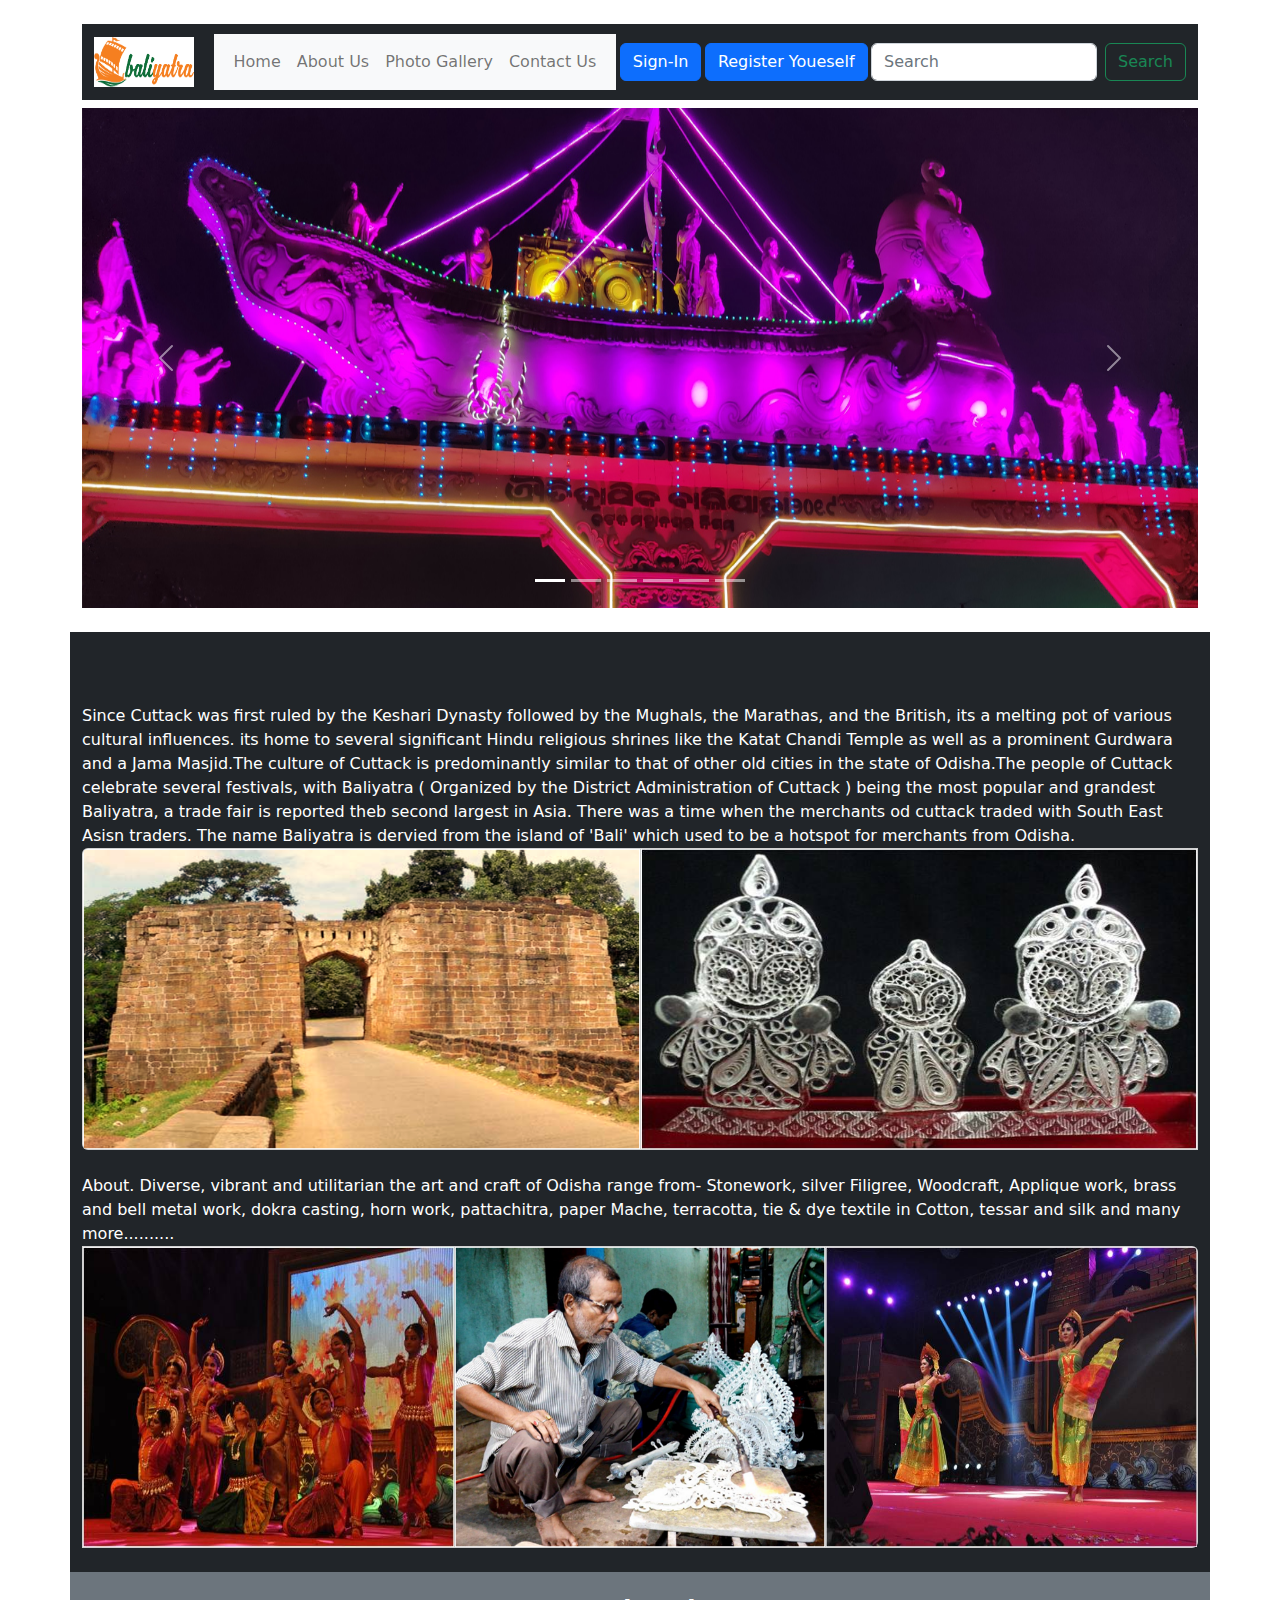
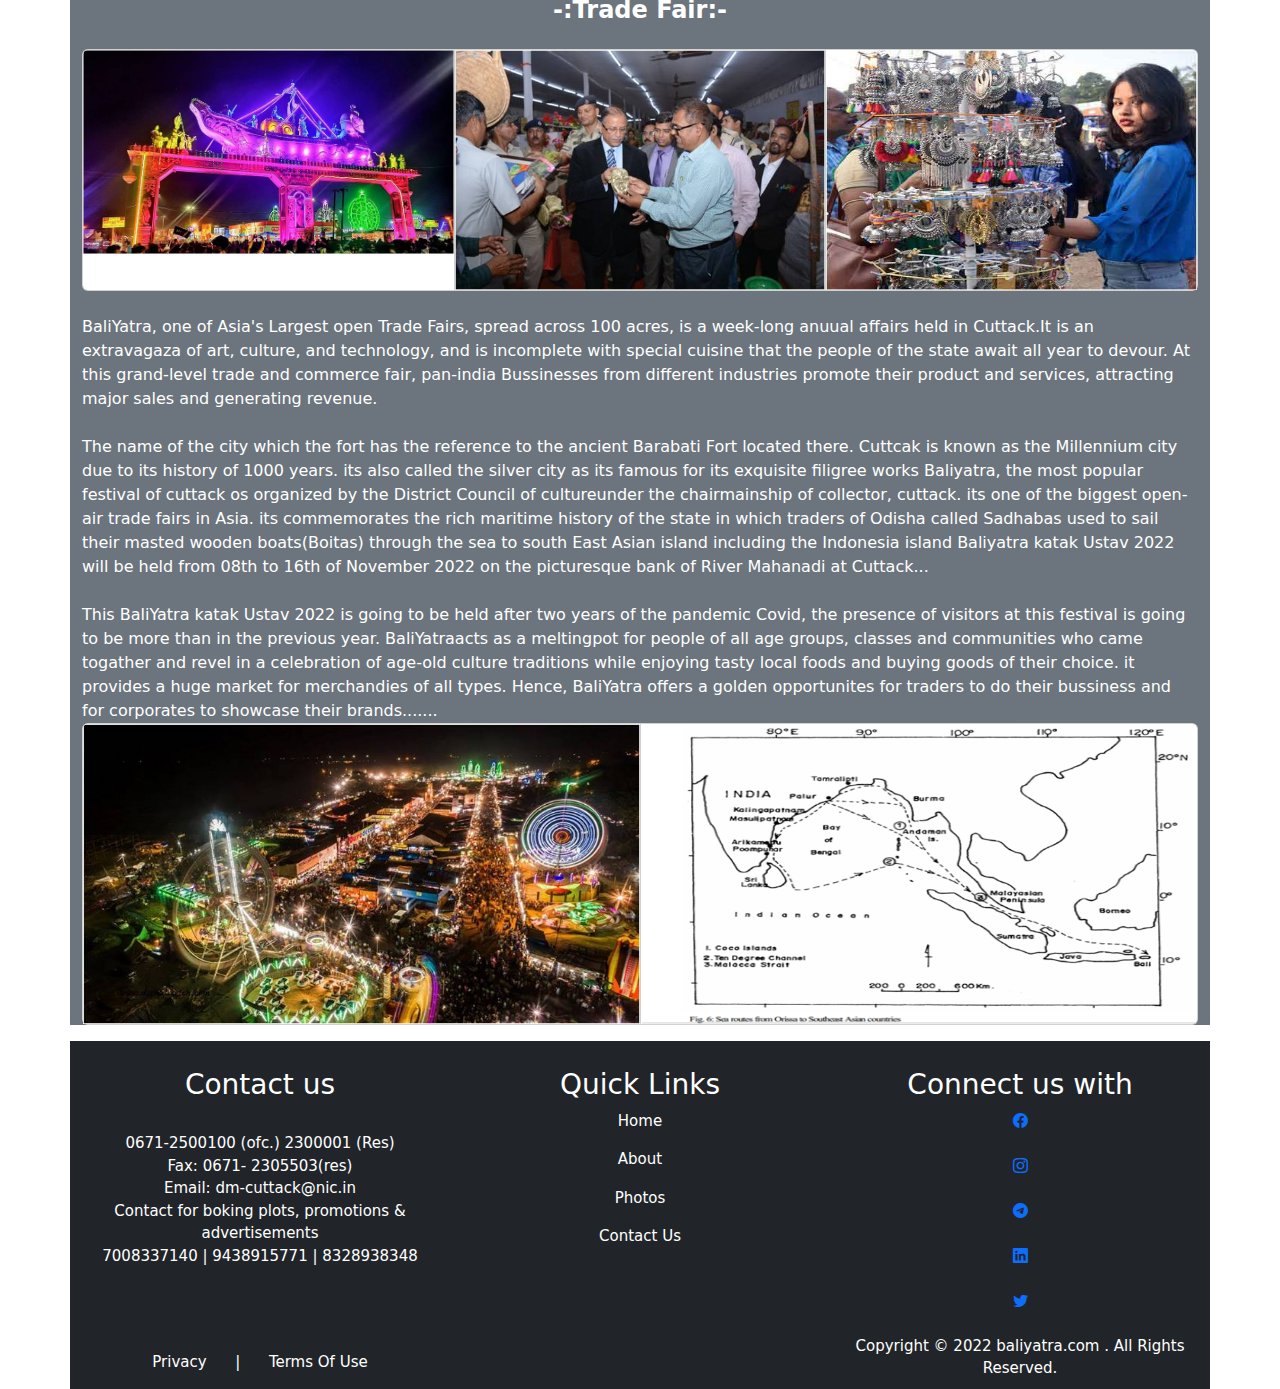
<file: index.html>
<!doctype html>
<html lang="en">
  <head>
    <meta charset="utf-8">
    <meta name="viewport" content="width=device-width, initial-scale=1">
    <title>BaliYatra | Home</title>
	<link rel="stylesheet" href="asset/css/bootstrap.min.css" />
	<link rel="stylesheet" href="https://cdn.jsdelivr.net/npm/bootstrap-icons@1.10.2/font/bootstrap-icons.css"><!------ for bootstrap icons------------>
  </head>
	<body>
		<div class="container">
			<div class="row">
				<div class="col-md-12 mt-4">
					<nav class="navbar bg-dark">
					  <div class="container">
						<a class="navbar-brand" href="index.html">
						  <img src="asset/images/baliyatra.png" alt="BaliYatra" width="100" height="50">
						</a>
						<nav class="navbar navbar-expand-lg bg-light text-white">
						  <div class="container-fluid">	
							<button class="navbar-toggler" type="button" data-bs-toggle="collapse" data-bs-target="#navbarNavAltMarkup" aria-controls="navbarNavAltMarkup" aria-expanded="false" aria-label="Toggle navigation">
							  <span class="navbar-toggler-icon"></span>
							</button>
							<div class="collapse navbar-collapse" id="navbarNavAltMarkup">
							  <div class="navbar-nav">
								<a class="nav-link" href="index.html">Home</a>
								<a class="nav-link" href="about.html">About Us</a>
								<a class="nav-link" href="photos.html">Photo Gallery</a>
								<a class="nav-link" href="contact.html">Contact Us</a>
							  </div>
							</div>
						  </div>
						</nav>
						<a class="btn btn-primary" href="contact.html" role="button">Sign-In</a>
						<a class="btn btn-primary" href="contact.html" role="button">Register Youeself	</a>
						<form class="d-flex" role="search">
						  <input class="form-control me-2" type="search" placeholder="Search" aria-label="Search">
						  <button class="btn btn-outline-success" type="submit">Search</button>
						</form>
					  </div> 
					</nav>
				</div><!------ menu bar end / header end-------->
					
					<div class="col-md-12 mt-2">
						<div id="carouselExampleIndicators" class="carousel slide" data-bs-ride="true">
						  <div class="carousel-indicators">
							<button type="button" data-bs-target="#carouselExampleIndicators" data-bs-slide-to="0" class="active" aria-current="true" aria-label="Slide 1"></button>
							<button type="button" data-bs-target="#carouselExampleIndicators" data-bs-slide-to="1" aria-label="Slide 2"></button>
							<button type="button" data-bs-target="#carouselExampleIndicators" data-bs-slide-to="2" aria-label="Slide 3"></button>
							<button type="button" data-bs-target="#carouselExampleIndicators" data-bs-slide-to="3" aria-label="Slide 4"></button>
							<button type="button" data-bs-target="#carouselExampleIndicators" data-bs-slide-to="4" aria-label="Slide 5"></button>
							<button type="button" data-bs-target="#carouselExampleIndicators" data-bs-slide-to="5" aria-label="Slide 6"></button>
						  </div>
						  <div class="carousel-inner">
							<div class="carousel-item active">
							  <img src="asset/images/1.jpg" class="d-block w-100" alt="..." height="500px">
							</div>
							<div class="carousel-item">
							  <img src="asset/images/2.jpg" class="d-block w-100" alt="..." height="500px">
							</div>
							<div class="carousel-item">
							  <img src="asset/images/3.jpg" class="d-block w-100" alt="..." height="500px">
							</div>
							<div class="carousel-item">
							  <img src="asset/images/4.jpg" class="d-block w-100" alt="..." height="500px">
							</div>
							<div class="carousel-item">
							  <img src="asset/images/5.jpg" class="d-block w-100" alt="..." height="500px">
							</div>
							<div class="carousel-item">
							  <img src="asset/images/6.jpg" class="d-block w-100" alt="..." height="500px">
							</div>
						  </div>
						  <button class="carousel-control-prev" type="button" data-bs-target="#carouselExampleIndicators" data-bs-slide="prev">
							<span class="carousel-control-prev-icon" aria-hidden="true"></span>
							<span class="visually-hidden">Previous</span>
						  </button>
						  <button class="carousel-control-next" type="button" data-bs-target="#carouselExampleIndicators" data-bs-slide="next">
							<span class="carousel-control-next-icon" aria-hidden="true"></span>
							<span class="visually-hidden">Next</span>
						  </button>
						</div>
					</div><br>
				
				<div class="bg-dark text-white mt-4"><br><br><br>
					Since Cuttack was first ruled by the Keshari Dynasty followed by the Mughals, the Marathas, and the British, its a melting pot of various cultural influences.
					its home to several significant Hindu religious shrines like the Katat Chandi Temple as well as a prominent Gurdwara and a Jama Masjid.The culture of Cuttack is
					predominantly similar to that of other old cities in the state of Odisha.The people of Cuttack celebrate several festivals, with Baliyatra ( Organized by the
					District Administration of Cuttack ) being the most popular and grandest Baliyatra, a trade fair is reported theb second largest in Asia. There was a time when
					the merchants od cuttack traded with South East Asisn traders. The name Baliyatra is dervied from the island of 'Bali' which used to be a hotspot for merchants
					from Odisha.
					
					<div class="card-group">
					  <div class="card">
						<img src="asset/images/8.png" class="card-img-top" alt="..." height="300px">
						
					  </div>
					  <div class="card">
						<img src="asset/images/9.jpg" class="card-img-top" alt="..." height="300px">
						
					  </div><br>
					  About. Diverse, vibrant and utilitarian the art and craft of Odisha range from- Stonework, silver Filigree, Woodcraft, Applique work, brass and bell metal work,
					  dokra casting, horn work, pattachitra, paper Mache, terracotta, tie & dye textile in Cotton, tessar and silk and many more..........
					  <br>
					  <div class="card">
						<img src="asset/images/7.jpg" class="card-img-top" alt="..." height="300px">
						
					  </div>
					  <div class="card">
						<img src="asset/images/13.png" class="card-img-top" alt="..." height="300px">
						
					  </div>
					  <div class="card">
						<img src="asset/images/12.jpg" class="card-img-top" alt="..." height="300px">
						
					  </div>
					</div><br>
				</div>
				<div class="bg-secondary text-white"><br>
					<h4><b> -:Trade Fair:- </h4></b>
					<div class="card-group mt-4">
					  <div class="card">
						<img src="asset/images/15.jpg" class="card-img-top" alt="...">
					  </div>
					  <div class="card">
						<img src="asset/images/16.jpg" class="card-img-top" alt="..." height="240px">
					  </div>
					  <div class="card">
						<img src="asset/images/17.jpg" class="card-img-top" alt="..." height="240px">
					  </div>
					</div><br>
					BaliYatra, one of Asia's Largest open Trade Fairs, spread across 100 acres, is a week-long anuual affairs held in Cuttack.It is an extravagaza of art, culture, and
					technology, and is incomplete with special cuisine that the people of the state await all year to devour. At this grand-level trade and commerce fair, pan-india 
					Bussinesses from different industries promote their product and services, attracting major sales and generating revenue.
					<br><br>
					The name of the city which the fort has the reference to the ancient Barabati Fort located there. Cuttcak is known as the Millennium city due to its history of 
					1000 years. its also called the silver city as its famous for its exquisite filigree works Baliyatra, the most popular festival of cuttack os organized by the District
					Council of cultureunder the chairmainship of collector, cuttack. its one of the biggest open-air trade fairs in Asia. its commemorates the rich maritime history of the
					state in which traders of Odisha called Sadhabas used to sail their masted wooden boats(Boitas) through the sea to south East Asian island including the Indonesia island
					Baliyatra katak Ustav 2022 will be held from 08th to 16th of November 2022 on the picturesque bank of River Mahanadi at Cuttack...<br><br>
					This BaliYatra katak Ustav 2022 is going to be held after two years of the pandemic Covid, the presence of visitors at this festival is going to be more than in the 
					previous year. BaliYatraacts as a meltingpot for people of all age groups, classes and communities who came togather and revel in a celebration of age-old culture 
					traditions while enjoying tasty local foods and buying goods of their choice. it provides a huge market for merchandies of all types. Hence, BaliYatra offers a golden 
					opportunites for traders to do their bussiness and for corporates to showcase their brands.......
					<div class="card-group">
					  <div class="card">
						<img src="asset/images/18.jpg" class="card-img-top" alt="..." height="300px">
					  </div>
					  <div class="card">
						<img src="asset/images/19.png" class="card-img-top" alt="..." height="300px">
					  </div>
					</div>
				</div>
<!-----------footer start------------>
				<div class="col-md-4 mt-3 bg-dark text-white">
						<br>
						<h3>Contact us</h3>
						<br>
						<p>0671-2500100 (ofc.) 2300001 (Res)<br>
						Fax: 0671- 2305503(res)<br>
						Email: dm-cuttack@nic.in<br>
						Contact for boking plots, promotions & advertisements<br>
						7008337140 |
						9438915771 |
						8328938348
						</p>
						<br><br><br>
						<p><a href="about.html" class="text-white" >Privacy</a> &nbsp;&nbsp;&nbsp;&nbsp;&nbsp;|&nbsp;&nbsp;&nbsp;&nbsp;&nbsp;
						<a href="about.html" class="text-white" >Terms Of Use</a></p>
				</div>
				
				<div class="col-md-4 mt-3 bg-dark text-white">
						<br>
						<h3>Quick Links</h3>
						<p><a href="index.html" class="text-white">Home</a></p>
						<p><a href="about.html" class="text-white" >About</a></p>
						<p><a href="photos.html"class="text-white" >Photos</a></p>
						<p><a href="contact.html" class="text-white">Contact Us</a></p>
						
				</div>
				<div class="col-md-4 mt-3 bg-dark text-white">
						<br>
						<h3> Connect us with</h3>
						<a href="http://www.facebook.com" target="_blank" ><i class="bi bi-facebook"></i></a>
						<br>
						<br>
						<a href="http://www.instagram.com" target="_blank" ><i class="bi bi-instagram"></i></a>
						<br>
						<br>
						<a href="http://www.telegram.com" target="_blank" ><i class="bi bi-telegram"></i></a>
						<br>
						<br>
						<a href="http://www.linkedin.com" target="_blank" ><i class="bi bi-linkedin"></i></a>
						<br>
						<br>
						<a href="http://www.twitter.com" target="_blank" ><i class="bi bi-twitter"></i></a>
						<br><br>
						Copyright © 2022 baliyatra.com . All Rights Reserved.
						
				</div><!-------footer ends----------->
				
			</div>
		</div>	
		<script src="asset/js/bootstrap.min.js"> </script>
		<script src="asset/js/popper.min.js"> </script>
	</body>
</html>
</file>
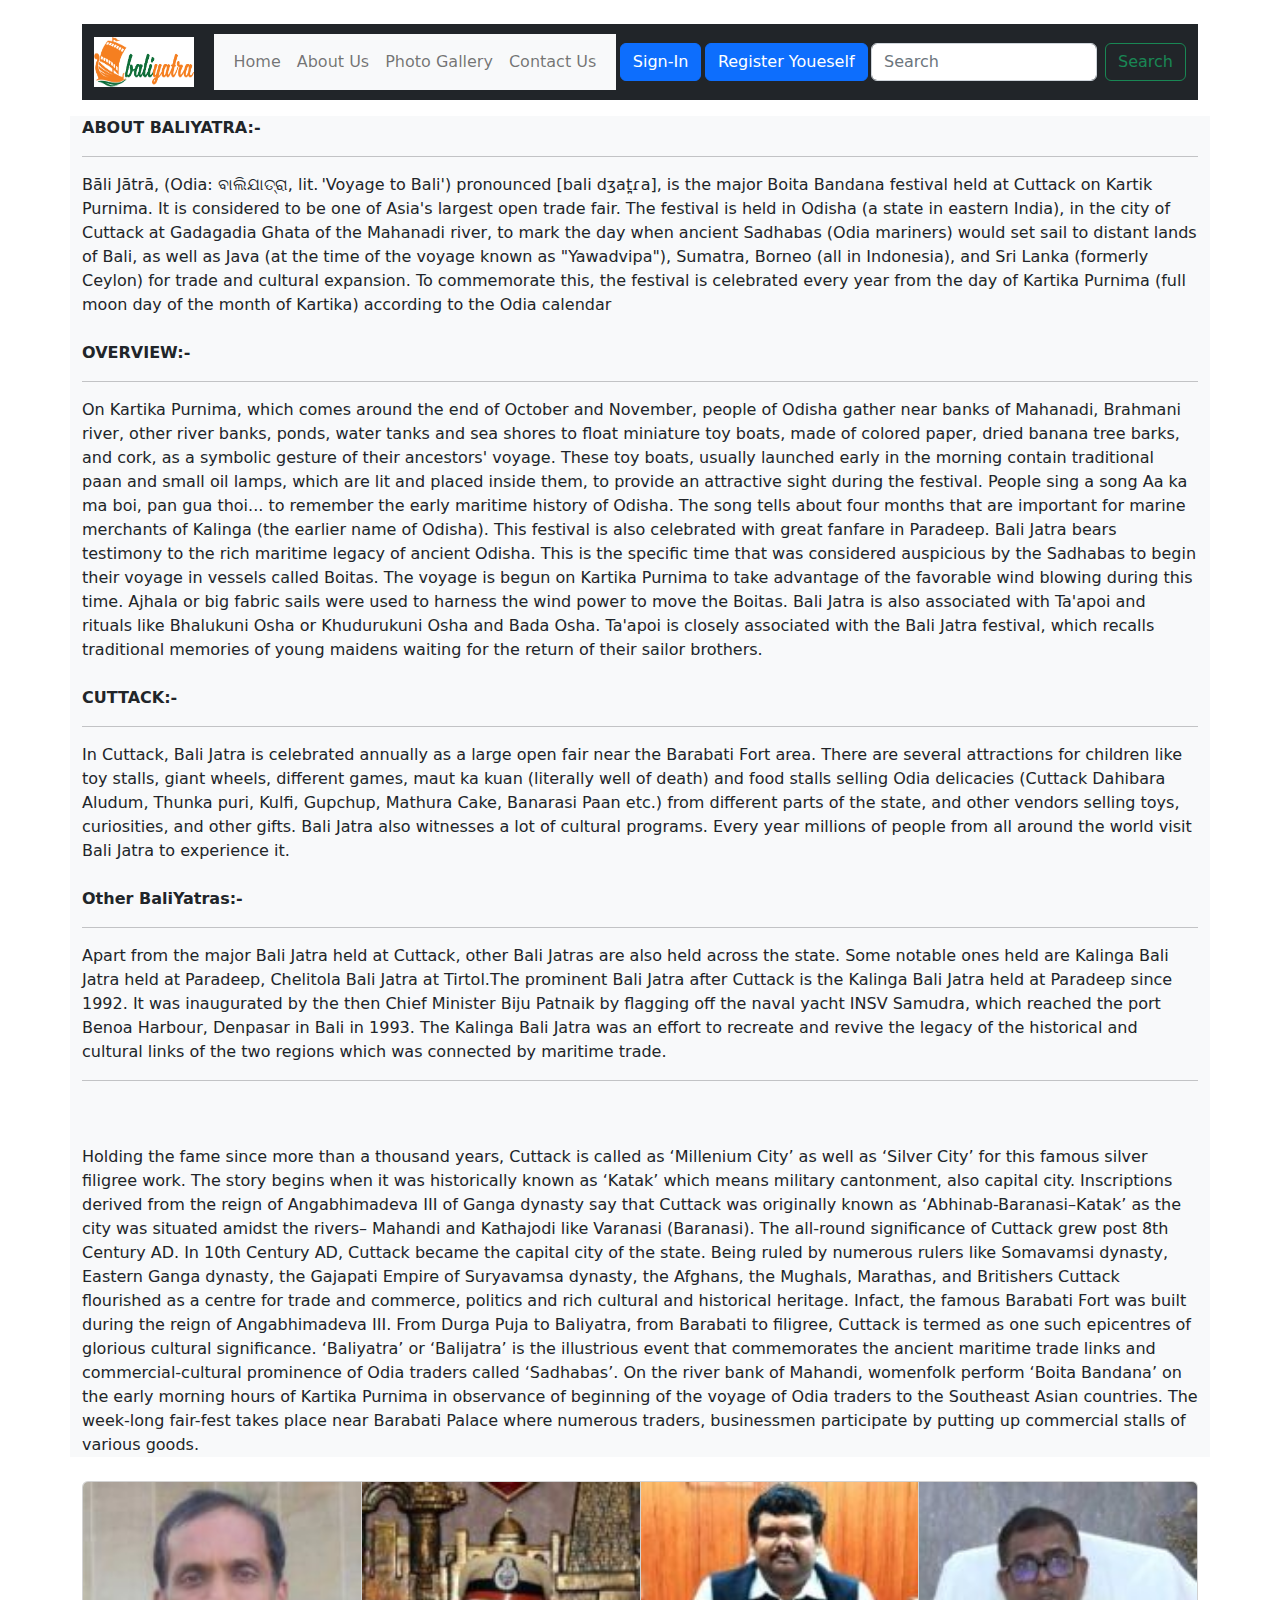
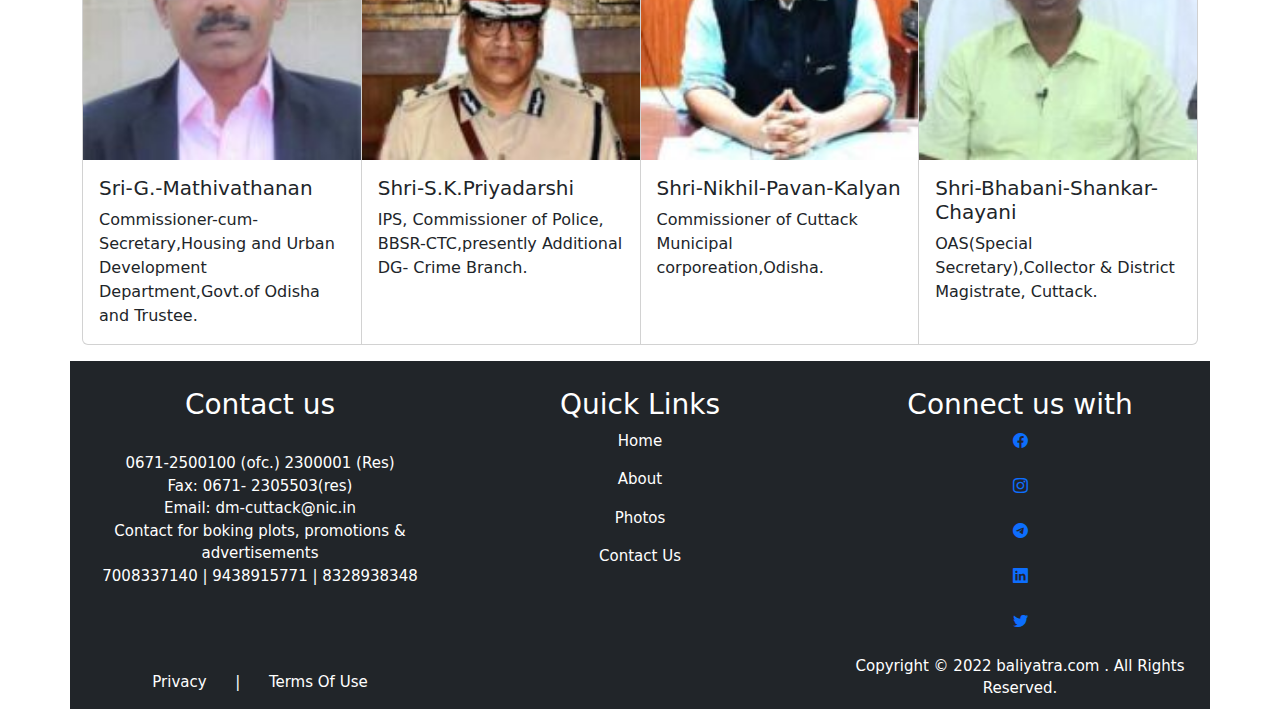
<file: about.html>
<!doctype html>
<html lang="en">
  <head>
    <meta charset="utf-8">
    <meta name="viewport" content="width=device-width, initial-scale=1">
    <title>BaliYatra | About</title>
	<link rel="stylesheet" href="asset/css/bootstrap.min.css" />
	<link rel="stylesheet" href="https://cdn.jsdelivr.net/npm/bootstrap-icons@1.10.2/font/bootstrap-icons.css"><!------ for bootstrap icons------------>
  </head>
	<body>
		<div class="container">
			<div class="row">
				<div class="col-md-12 mt-4">
					<nav class="navbar bg-dark">
					  <div class="container">
						<a class="navbar-brand" href="index.html">
						  <img src="asset/images/baliyatra.png" alt="BaliYatra" width="100" height="50">
						</a>
						<nav class="navbar navbar-expand-lg bg-light text-white">
						  <div class="container-fluid">	
							<button class="navbar-toggler" type="button" data-bs-toggle="collapse" data-bs-target="#navbarNavAltMarkup" aria-controls="navbarNavAltMarkup" aria-expanded="false" aria-label="Toggle navigation">
							  <span class="navbar-toggler-icon"></span>
							</button>
							<div class="collapse navbar-collapse" id="navbarNavAltMarkup">
							  <div class="navbar-nav">
								<a class="nav-link" href="index.html">Home</a>
								<a class="nav-link" href="about.html">About Us</a>
								<a class="nav-link" href="photos.html">Photo Gallery</a>
								<a class="nav-link" href="contact.html">Contact Us</a>
							  </div>
							</div>
						  </div>
						</nav>
						<a class="btn btn-primary" href="contact.html" role="button">Sign-In</a>
						<a class="btn btn-primary" href="contact.html" role="button">Register Youeself	</a>
						<form class="d-flex" role="search">
						  <input class="form-control me-2" type="search" placeholder="Search" aria-label="Search">
						  <button class="btn btn-outline-success" type="submit">Search</button>
						</form>
					  </div> 
					</nav>
					
				</div><!------ menu bar end / header ends------------------->
				<div class=" mt-3 bg-light">
				<b>ABOUT BALIYATRA:-</b><hr>
				Bāli Jātrā, (Odia: ବାଲିଯାତ୍ରା, lit. 'Voyage to Bali') pronounced [bali dʒat̪ɾa], is the major Boita Bandana festival held at Cuttack on Kartik Purnima.
				It is considered to be one of Asia's largest open trade fair. The festival is held in Odisha (a state in eastern India), in the city of Cuttack 
				at Gadagadia Ghata of the Mahanadi river, to mark the day when ancient Sadhabas (Odia mariners) would set sail to distant lands of Bali,
				as well as Java (at the time of the voyage known as "Yawadvipa"), Sumatra, Borneo (all in Indonesia), and Sri Lanka (formerly Ceylon) for trade and cultural expansion. 
				To commemorate this, the festival is celebrated every year from the day of Kartika Purnima (full moon day of the month of Kartika) according to the Odia calendar
				<br><br>
				<b>OVERVIEW:-</b><hr>
				On Kartika Purnima, which comes around the end of October and November, people of Odisha gather near banks of Mahanadi, Brahmani river, other river banks, ponds, 
				water tanks and sea shores to float miniature toy boats, made of colored paper, dried banana tree barks, and cork, as a symbolic gesture of their ancestors' voyage.
				These toy boats, usually launched early in the morning contain traditional paan and small oil lamps, which are lit and placed inside them, to provide an attractive
				sight during the festival. People sing a song Aa ka ma boi, pan gua thoi... to remember the early maritime history of Odisha. The song tells about four months that 
				are important for marine merchants of Kalinga (the earlier name of Odisha). This festival is also celebrated with great fanfare in Paradeep. Bali Jatra bears
				testimony to the rich maritime legacy of ancient Odisha. This is the specific time that was considered auspicious by the Sadhabas to begin their voyage in vessels called Boitas.
				The voyage is begun on Kartika Purnima to take advantage of the favorable wind blowing during this time. Ajhala or big fabric sails were used to harness the wind power to move the Boitas.

				Bali Jatra is also associated with Ta'apoi and rituals like Bhalukuni Osha or Khudurukuni Osha and Bada Osha. Ta'apoi is closely associated with the Bali Jatra 
				festival, which recalls traditional memories of young maidens waiting for the return of their sailor brothers.<br><br>
				<b>CUTTACK:-</b><hr>
				In Cuttack, Bali Jatra is celebrated annually as a large open fair near the Barabati Fort area. There are several attractions for children like toy stalls, 
				giant wheels, different games, maut ka kuan (literally well of death) and food stalls selling Odia delicacies (Cuttack Dahibara Aludum, Thunka puri, Kulfi,
				Gupchup, Mathura Cake, Banarasi Paan etc.) from different parts of the state, and other vendors selling toys, curiosities, and other gifts. Bali Jatra also
				witnesses a lot of cultural programs. Every year millions of people from all around the world visit Bali Jatra to experience it.<br><br>
				<b>Other BaliYatras:-</b><hr>
				Apart from the major Bali Jatra held at Cuttack, other Bali Jatras are also held across the state. Some notable ones held are Kalinga Bali Jatra held at Paradeep,
				Chelitola Bali Jatra at Tirtol.The prominent Bali Jatra after Cuttack is the Kalinga Bali Jatra held at Paradeep since 1992. It was inaugurated by the then 
				Chief Minister Biju Patnaik by flagging off the naval yacht INSV Samudra, which reached the port Benoa Harbour, Denpasar in Bali in 1993. 
				The Kalinga Bali Jatra was an effort to recreate and revive the legacy of the historical and cultural links of the two regions which was connected by maritime trade.
				<hr><br><br>
				Holding the fame since more than a thousand years, Cuttack is called as ‘Millenium City’ as well as ‘Silver City’ for this famous silver filigree work. 
				The story begins when it was historically known as ‘Katak’ which means military cantonment, also capital city. Inscriptions derived from the reign of Angabhimadeva
				III of Ganga dynasty say that Cuttack was originally known as ‘Abhinab-Baranasi–Katak’ as the city was situated amidst the rivers– Mahandi and Kathajodi like 
				Varanasi (Baranasi). The all-round significance of Cuttack grew post 8th Century AD. In 10th Century AD, Cuttack became the capital city of the state. 
				Being ruled by numerous rulers like Somavamsi dynasty, Eastern Ganga dynasty, the Gajapati Empire of Suryavamsa dynasty, the Afghans, the Mughals, Marathas,
				and Britishers Cuttack flourished as a centre for trade and commerce, politics and rich cultural and historical heritage. Infact, the famous Barabati Fort was 
				built during the reign of Angabhimadeva III. From Durga Puja to Baliyatra, from Barabati to filigree, Cuttack is termed as one such epicentres of glorious 
				cultural significance. ‘Baliyatra’ or ‘Balijatra’ is the illustrious event that commemorates the ancient maritime trade links and commercial-cultural 
				prominence of Odia traders called ‘Sadhabas’. On the river bank of Mahandi, womenfolk perform ‘Boita Bandana’ on the early morning hours of Kartika Purnima 
				in observance of beginning of the voyage of Odia traders to the Southeast Asian countries. The week-long fair-fest takes place near Barabati Palace where 
				numerous traders, businessmen participate by putting up commercial stalls of various goods.
				

				</div>
				
				<div class="card-group mt-4">
				  <div class="card">
					<img src="asset/images/22.jpg" class="card-img-top" alt="...">
					<div class="card-body">
					  <h5 class="card-title">Sri-G.-Mathivathanan</h5>
					  <p class="card-text">Commissioner-cum-Secretary,Housing and Urban Development Department,Govt.of Odisha and Trustee.</p>
					  <!-- <p class="card-text"><small class="text-muted">Last updated 3 mins ago</small></p> -->
					</div>
				  </div>
				  <div class="card">
					<img src="asset/images/21.jpg" class="card-img-top" alt="...">
					<div class="card-body">
					  <h5 class="card-title">Shri-S.K.Priyadarshi</h5>
					  <p class="card-text">IPS, Commissioner of Police, BBSR-CTC,presently Additional DG- Crime Branch.</p>
					  <!-- <p class="card-text"><small class="text-muted">Last updated 3 mins ago</small></p> -->
					</div>
				  </div>
				  <div class="card">
					<img src="asset/images/20.jpg" class="card-img-top" alt="...">
					<div class="card-body">
					  <h5 class="card-title">Shri-Nikhil-Pavan-Kalyan</h5>
					  <p class="card-text">Commissioner of Cuttack Municipal corporeation,Odisha.</p>
					  <!-- <p class="card-text"><small class="text-muted">Last updated 3 mins ago</small></p> -->
					</div>
				  </div>
				  <div class="card">
					<img src="asset/images/23.jpg" class="card-img-top" alt="...">
					<div class="card-body">
					  <h5 class="card-title">Shri-Bhabani-Shankar-Chayani</h5>
					  <p class="card-text">OAS(Special Secretary),Collector & District Magistrate, Cuttack.</p>
					  <!-- <p class="card-text"><small class="text-muted">Last updated 3 mins ago</small></p> -->
					</div>
				  </div>
				</div>
<!-----------footer start------------>
				<div class="col-md-4 mt-3 bg-dark text-white">
						<br>
						<h3>Contact us</h3>
						<br>
						<p>0671-2500100 (ofc.) 2300001 (Res)<br>
						Fax: 0671- 2305503(res)<br>
						Email: dm-cuttack@nic.in<br>
						Contact for boking plots, promotions & advertisements<br>
						7008337140 |
						9438915771 |
						8328938348
						</p>
						<br><br><br>
						<p><a href="about.html" class="text-white" >Privacy</a> &nbsp;&nbsp;&nbsp;&nbsp;&nbsp;|&nbsp;&nbsp;&nbsp;&nbsp;&nbsp;
						<a href="about.html" class="text-white" >Terms Of Use</a></p>
				</div>
				
				<div class="col-md-4 mt-3 bg-dark text-white">
						<br>
						<h3>Quick Links</h3>
						<p><a href="index.html" class="text-white">Home</a></p>
						<p><a href="about.html" class="text-white" >About</a></p>
						<p><a href="photos.html"class="text-white" >Photos</a></p>
						<p><a href="contact.html" class="text-white">Contact Us</a></p>
				</div>
				<div class="col-md-4 mt-3 bg-dark text-white">
						<br>
						<h3> Connect us with</h3>
						<a href="http://www.facebook.com" target="_blank" ><i class="bi bi-facebook"></i></a>
						<br>
						<br>
						<a href="http://www.instagram.com" target="_blank" ><i class="bi bi-instagram"></i></a>
						<br>
						<br>
						<a href="http://www.telegram.com" target="_blank" ><i class="bi bi-telegram"></i></a>
						<br>
						<br>
						<a href="http://www.linkedin.com" target="_blank" ><i class="bi bi-linkedin"></i></a>
						<br>
						<br>
						<a href="http://www.twitter.com" target="_blank" ><i class="bi bi-twitter"></i></a>
						<br><br>
						Copyright © 2022 baliyatra.com . All Rights Reserved.
				</div><!-------footer ends----------->
			</div>
		</div>	
		<script src="asset/js/bootstrap.min.js"> </script>
		<script src="asset/js/popper.min.js"> </script>
	</body>
</html>
</file>
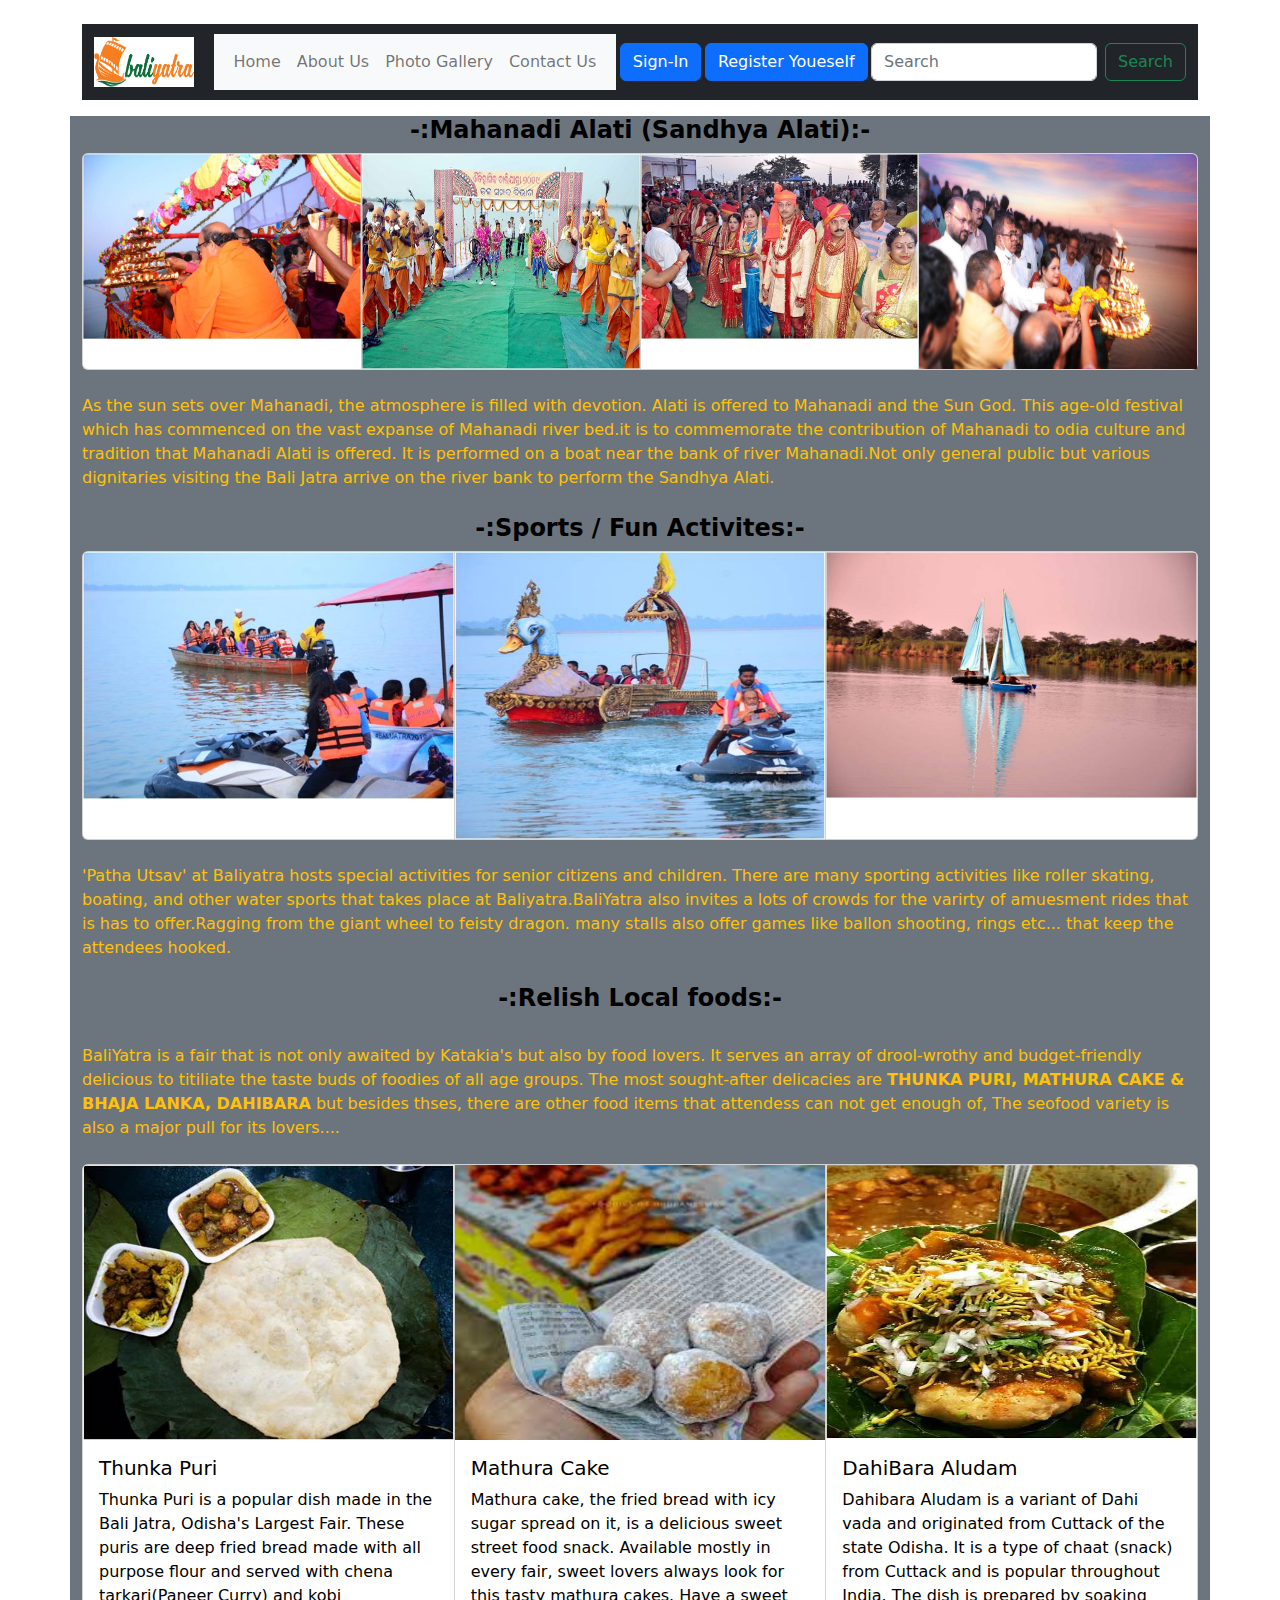
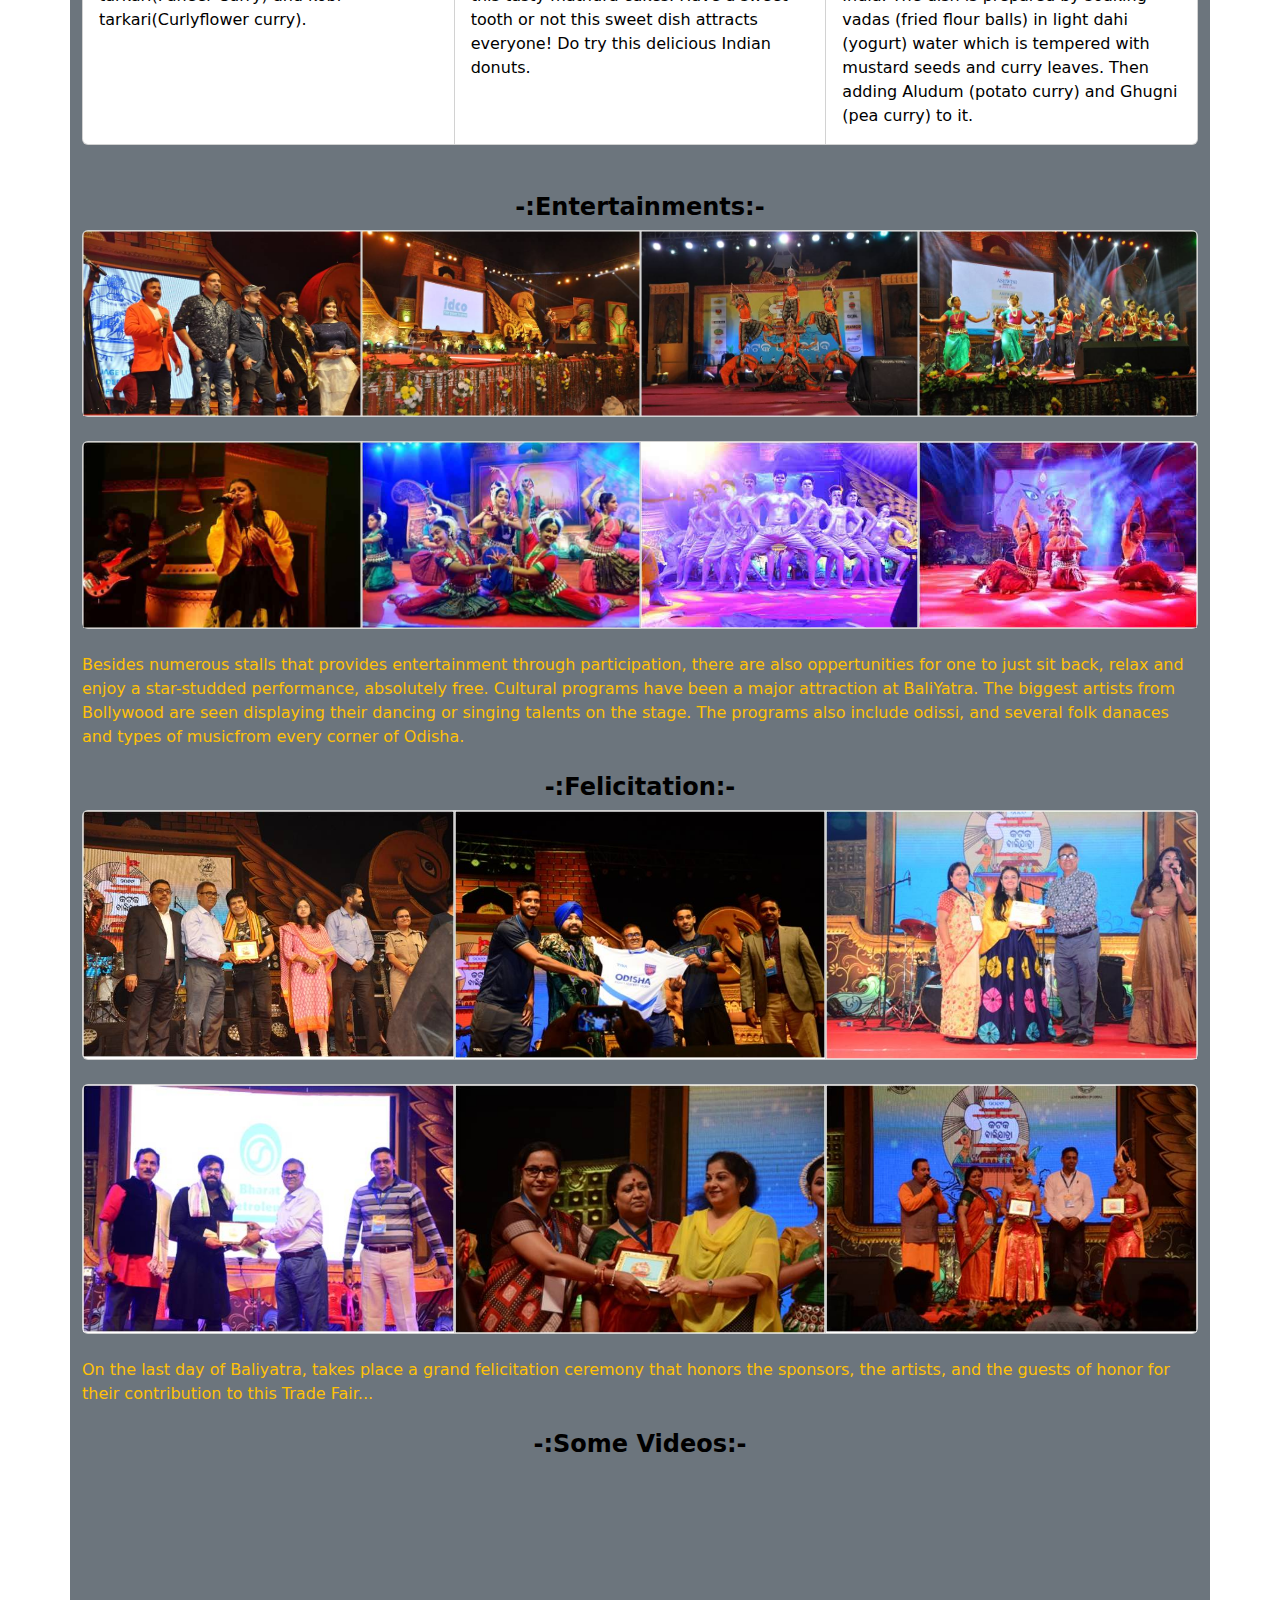
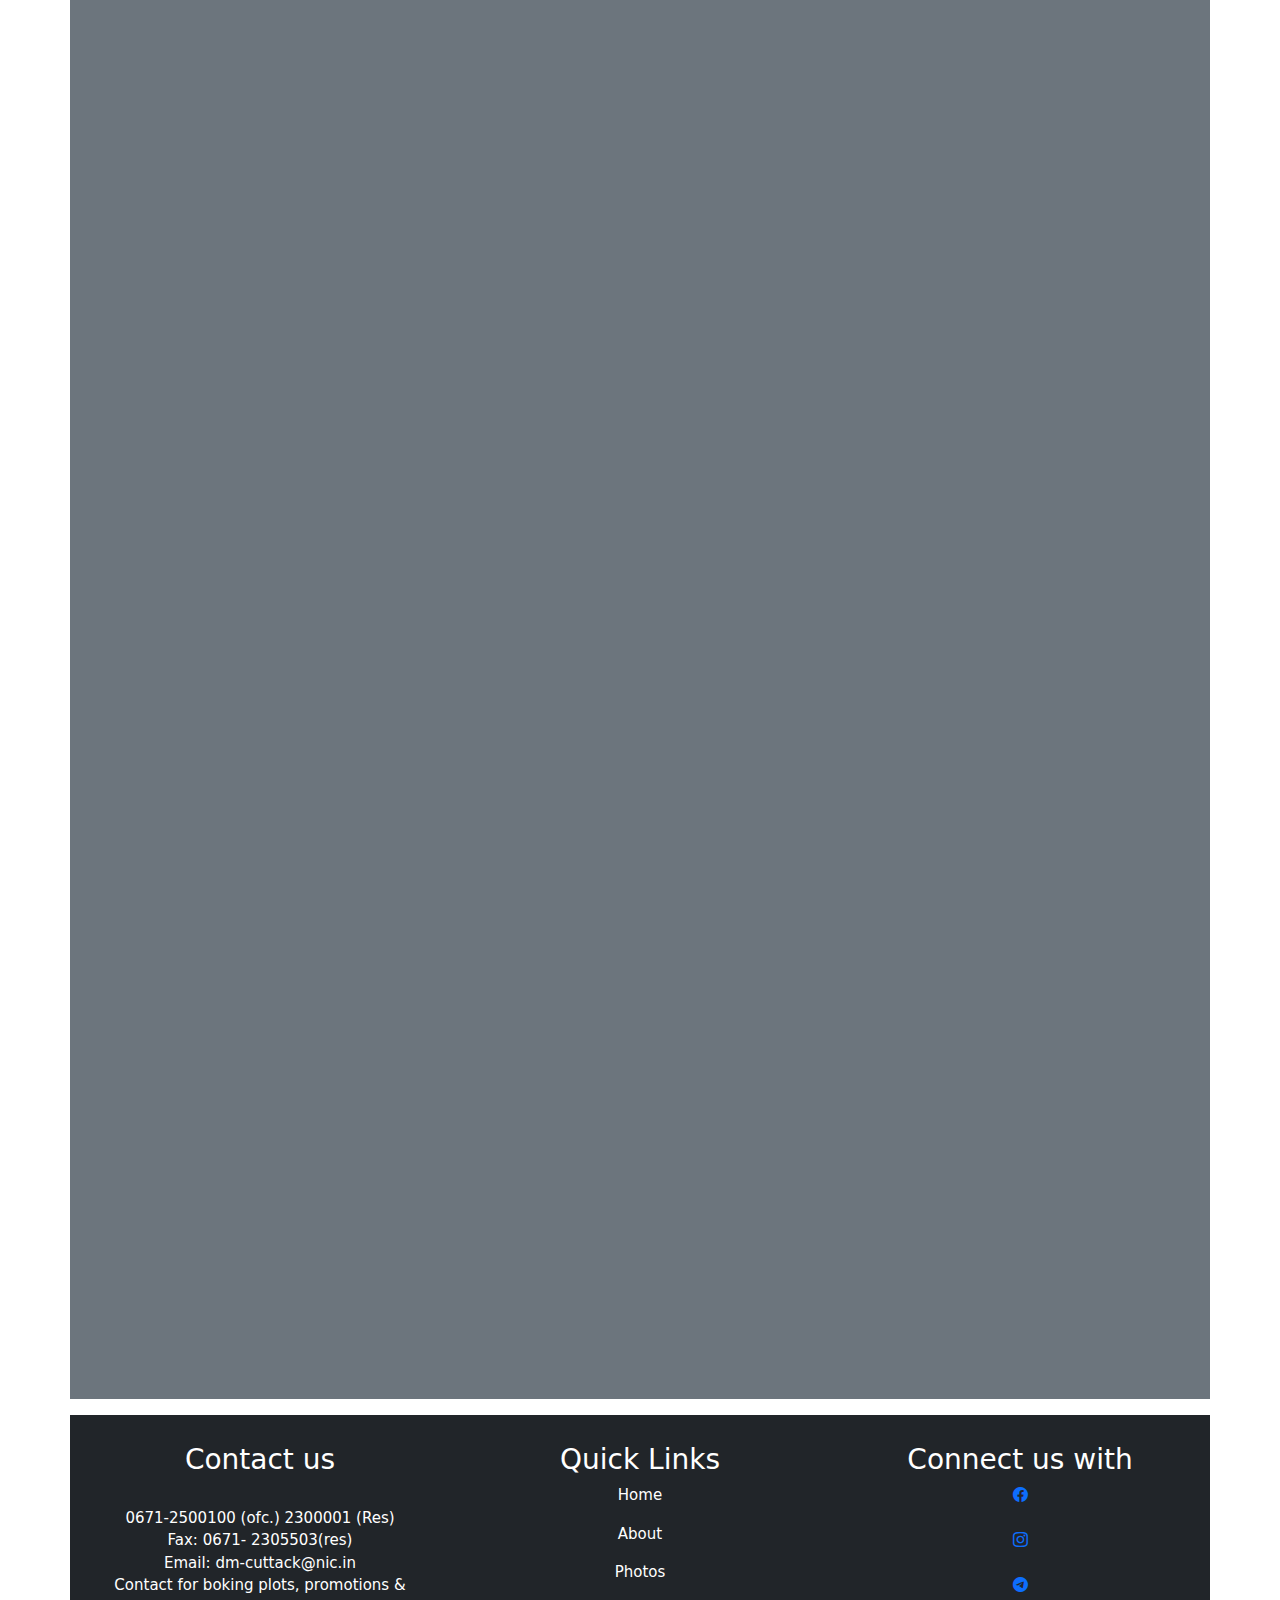
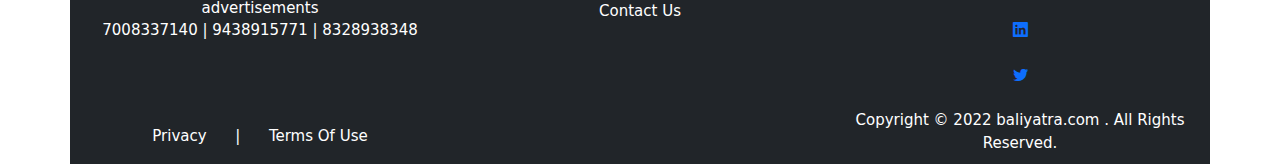
<file: photos.html>
<!doctype html>
<html lang="en">
  <head>
    <meta charset="utf-8">
    <meta name="viewport" content="width=device-width, initial-scale=1">
    <title>BaliYatra | Photos</title>
	<link rel="stylesheet" href="asset/css/bootstrap.min.css" />
	<link rel="stylesheet" href="https://cdn.jsdelivr.net/npm/bootstrap-icons@1.10.2/font/bootstrap-icons.css"><!------ for bootstrap icons------------>
  </head>
	<body>
		<div class="container">
			<div class="row">
				<div class="col-md-12 mt-4">
					<nav class="navbar bg-dark">
					  <div class="container">
						<a class="navbar-brand" href="index.html">
						  <img src="asset/images/baliyatra.png" alt="BaliYatra" width="100" height="50">
						</a>
						<nav class="navbar navbar-expand-lg bg-light text-white">
						  <div class="container-fluid">	
							<button class="navbar-toggler" type="button" data-bs-toggle="collapse" data-bs-target="#navbarNavAltMarkup" aria-controls="navbarNavAltMarkup" aria-expanded="false" aria-label="Toggle navigation">
							  <span class="navbar-toggler-icon"></span>
							</button>
							<div class="collapse navbar-collapse" id="navbarNavAltMarkup">
							  <div class="navbar-nav">
								<a class="nav-link" href="index.html">Home</a>
								<a class="nav-link" href="about.html">About Us</a>
								<a class="nav-link" href="photos.html">Photo Gallery</a>
								<a class="nav-link" href="contact.html">Contact Us</a>
							  </div>
							</div>
						  </div>
						</nav>
						<a class="btn btn-primary" href="contact.html" role="button">Sign-In</a>
						<a class="btn btn-primary" href="contact.html" role="button">Register Youeself	</a>
						<form class="d-flex" role="search">
						  <input class="form-control me-2" type="search" placeholder="Search" aria-label="Search">
						  <button class="btn btn-outline-success" type="submit">Search</button>
						</form>
					  </div> 
					</nav><!------ menu bar end / header end-------->
				</div>
				<div class="bg-secondary mt-3 text-warning">
				<h4 class="text-black"><b>-:Mahanadi Alati (Sandhya Alati):-</b></h4>
					<div class="card-group">
					  <div class="card">
						<img src="asset/images/24.jpg" class="card-img-top" alt="...">
						
					  </div>
					  <div class="card">
						<img src="asset/images/25.jpg" class="card-img-top" alt="..." height="215px">
						
					  </div>
					  <div class="card">
						<img src="asset/images/26..jpg" class="card-img-top" alt="...">
						
					  </div>
					  <div class="card">
						<img src="asset/images/27.jpg" class="card-img-top" alt="..." height="215px">
						
					  </div>
					</div><br>
					As the sun sets over Mahanadi, the atmosphere is filled with devotion. 
					Alati is offered to Mahanadi and the Sun God. This age-old festival which has commenced on the vast expanse of Mahanadi
					river bed.it is to commemorate the contribution of Mahanadi to odia culture and tradition that Mahanadi Alati is offered.
					It is performed on a boat near the bank of river Mahanadi.Not only general public but various dignitaries visiting the Bali 
					Jatra arrive on the river bank to perform the Sandhya Alati.
					<br><br><h4 class="text-black"><b>-:Sports / Fun Activites:-</b></h4>
					<div class="card-group">
					  <div class="card">
						<img src="asset/images/28.jpg" class="card-img-top" alt="...">
					  </div>
					  <div class="card">
						<img src="asset/images/29.jpg" class="card-img-top" alt="..." height="287px">
					  </div>
					  <div class="card">
						<img src="asset/images/30.jpg" class="card-img-top" alt="...">
					  </div>
					</div><br>
					'Patha Utsav' at Baliyatra hosts special activities for senior citizens and children. There are many sporting activities like
					roller skating, boating, and other water sports that takes place at Baliyatra.BaliYatra also invites a lots of crowds for the varirty of 
					amuesment rides that is has to offer.Ragging from the giant wheel to feisty dragon. many stalls also offer games like ballon shooting, rings etc...
					that keep the attendees hooked.
					<br><br><h4 class="text-black"><b>-:Relish Local foods:-</b></h4>
					<br>
					BaliYatra is a fair that is not only awaited by Katakia's but also by food lovers. It serves an array of drool-wrothy and budget-friendly
					delicious to titiliate the taste buds of foodies of all age groups. The most sought-after delicacies are <b>THUNKA PURI, MATHURA CAKE & BHAJA LANKA, DAHIBARA</b>
					but besides thses, there are other food items that attendess can not get enough of, The seofood variety is also a major pull for its lovers....<br>
					<br>
				<div class="card-group">
				  <div class="card">
					<img src="asset/images/31...jpg" class="card-img-top" alt="..." height="275px">
					<div class="card-body">
					  <h5 class="card-title text-black">Thunka Puri</h5>
					  <p class="card-text text-black">Thunka Puri is a popular dish made in the Bali Jatra, Odisha's Largest Fair. 
						These puris are deep fried bread made with all purpose flour and served with chena tarkari(Paneer Curry) and kobi tarkari(Curlyflower curry).</p> 
					</div>
				  </div>
				  <div class="card">
					<img src="asset/images/32.jpg" class="card-img-top" alt="..." height="275px">
					<div class="card-body">
					  <h5 class="card-title text-black">Mathura Cake</h5>
					  <p class="card-text text-black">Mathura cake, the fried bread with icy sugar spread on it, is a delicious sweet street
						food snack. Available mostly in every fair, sweet lovers always look for this tasty mathura cakes. 
						Have a sweet tooth or not this sweet dish attracts everyone! Do try this delicious Indian donuts.</p>
					</div>
				  </div>
				  <div class="card">
					<img src="asset/images/33...jpg" class="card-img-top" alt="..." height="275px">
					<div class="card-body">
					  <h5 class="card-title text-black">DahiBara Aludam</h5>
					  <p class="card-text text-black">Dahibara Aludam is a variant of Dahi vada and originated from Cuttack of the state Odisha.
					  It is a type of chaat (snack) from Cuttack and is popular throughout India. The dish is prepared by soaking vadas
					  (fried flour balls) in light dahi (yogurt) water which is tempered with mustard seeds and curry leaves.
					  Then adding Aludum (potato curry) and Ghugni (pea curry) to it.</p>
					</div>
				  </div>
				</div><br>
				<br><h4 class="text-black"><b>-:Entertainments:-</b></h4>
					<div class="card-group">
					  <div class="card">
						<img src="asset/images/35.jpg" class="card-img-top" alt="...">
					  </div>
					  <div class="card">
						<img src="asset/images/36.jpg" class="card-img-top" alt="..." >
					  </div>
					  <div class="card">
						<img src="asset/images/37.jpg" class="card-img-top" alt="...">
					  </div>
					  <div class="card">
						<img src="asset/images/38.jpg" class="card-img-top" alt="...">
					  </div>
					</div><br>
					<div class="card-group">
					  <div class="card">
						<img src="asset/images/39.jpg" class="card-img-top" alt="...">
					  </div>
					  <div class="card">
						<img src="asset/images/40.jpg" class="card-img-top" alt="..." >
					  </div>
					  <div class="card">
						<img src="asset/images/41.jpg" class="card-img-top" alt="...">
					  </div>
					  <div class="card">
						<img src="asset/images/42.jpg" class="card-img-top" alt="...">
					  </div>
					</div><br>
					Besides numerous stalls that provides entertainment through participation, there are also oppertunities for one to just sit back,
					relax and enjoy a star-studded performance, absolutely free. Cultural programs have been a major attraction at BaliYatra. The biggest
					artists from Bollywood are seen displaying their dancing or singing talents on the stage. The programs also include odissi, and 
					several folk danaces and types of musicfrom every corner of Odisha.<br>
					<br><h4 class="text-black"><b>-:Felicitation:-</b></h4>
					<div class="card-group">
					  <div class="card">
						<img src="asset/images/43.jpg" class="card-img-top" alt="...">
					  </div>
					  <div class="card">
						<img src="asset/images/44.jpg" class="card-img-top" alt="..." >
					  </div>
					  <div class="card">
						<img src="asset/images/45.jpg" class="card-img-top" alt="...">
					  </div>
					</div><br>
					<div class="card-group">
					  <div class="card">
						<img src="asset/images/46.jpg" class="card-img-top" alt="...">
					  </div>
					  <div class="card">
						<img src="asset/images/47.jpg" class="card-img-top" alt="..." >
					  </div>
					  <div class="card">
						<img src="asset/images/48.jpg" class="card-img-top" alt="...">
					  </div>
					</div><br>
					On the last day of Baliyatra, takes place a grand felicitation ceremony that honors the sponsors, 
					the artists, and the guests of honor for their contribution to this Trade Fair...<br>
					<br><h4 class="text-black"><b>-:Some Videos:-</b></h4><br>
					<iframe width="1300" height="480" src="https://www.youtube.com/embed/68KwtN2xnB4" title="Breathtaking aerial view of Bali Yatra 2022 in Cuttack" 
					frameborder="0" allow="accelerometer; autoplay; clipboard-write; encrypted-media; gyroscope; picture-in-picture" allowfullscreen></iframe>
					<br><br>
					<iframe width="1300" height="480" src="https://www.youtube.com/embed/_CncTKPwVoA" title="Javed Ali Khan entry live show in Cuttack bali yatra 🎸🎷🎤" 
					frameborder="0" allow="accelerometer; autoplay; clipboard-write; encrypted-media; gyroscope; picture-in-picture" allowfullscreen></iframe>
					<br><br>
					<iframe width="1300" height="480" src="https://www.youtube.com/embed/aXQCSv07x5A" title="ବିଶ୍ୱ ପ୍ରସିଦ୍ଧ କଟକ ବାଲି ଯାତ୍ରା / Cuttack Bali Yatra 2022 #balijatra #baliyatra #sumitalifestyle" 
					frameborder="0" allow="accelerometer; autoplay; clipboard-write; encrypted-media; gyroscope; picture-in-picture" allowfullscreen></iframe>
				</div>		
<!-----------footer start------------>
				<div class="col-md-4 mt-3 bg-dark text-white">
						<br>
						<h3>Contact us</h3>
						<br>
						<p>0671-2500100 (ofc.) 2300001 (Res)<br>
						Fax: 0671- 2305503(res)<br>
						Email: dm-cuttack@nic.in<br>
						Contact for boking plots, promotions & advertisements<br>
						7008337140 |
						9438915771 |
						8328938348
						</p>
						<br><br><br>
						<p><a href="about.html" class="text-white" >Privacy</a> &nbsp;&nbsp;&nbsp;&nbsp;&nbsp;|&nbsp;&nbsp;&nbsp;&nbsp;&nbsp;
						<a href="about.html" class="text-white" >Terms Of Use</a></p>
				</div>
				
				<div class="col-md-4 mt-3 bg-dark text-white">
						<br>
						<h3>Quick Links</h3>
						<p><a href="index.html" class="text-white">Home</a></p>
						<p><a href="about.html" class="text-white" >About</a></p>
						<p><a href="photos.html"class="text-white" >Photos</a></p>
						<p><a href="contact.html" class="text-white">Contact Us</a></p>
						
				</div>
				<div class="col-md-4 mt-3 bg-dark text-white">
						<br>
						<h3> Connect us with</h3>
						<a href="http://www.facebook.com" target="_blank" ><i class="bi bi-facebook"></i></a>
						<br>
						<br>
						<a href="http://www.instagram.com" target="_blank" ><i class="bi bi-instagram"></i></a>
						<br>
						<br>
						<a href="http://www.telegram.com" target="_blank" ><i class="bi bi-telegram"></i></a>
						<br>
						<br>
						<a href="http://www.linkedin.com" target="_blank" ><i class="bi bi-linkedin"></i></a>
						<br>
						<br>
						<a href="http://www.twitter.com" target="_blank" ><i class="bi bi-twitter"></i></a>
						<br><br>
						Copyright © 2022 baliyatra.com . All Rights Reserved.
						
				</div><!-------footer ends----------->
				
			</div>
		</div>	
		<script src="asset/js/bootstrap.min.js"> </script>
		<script src="asset/js/popper.min.js"> </script>
	</body>
</html>
</file>
